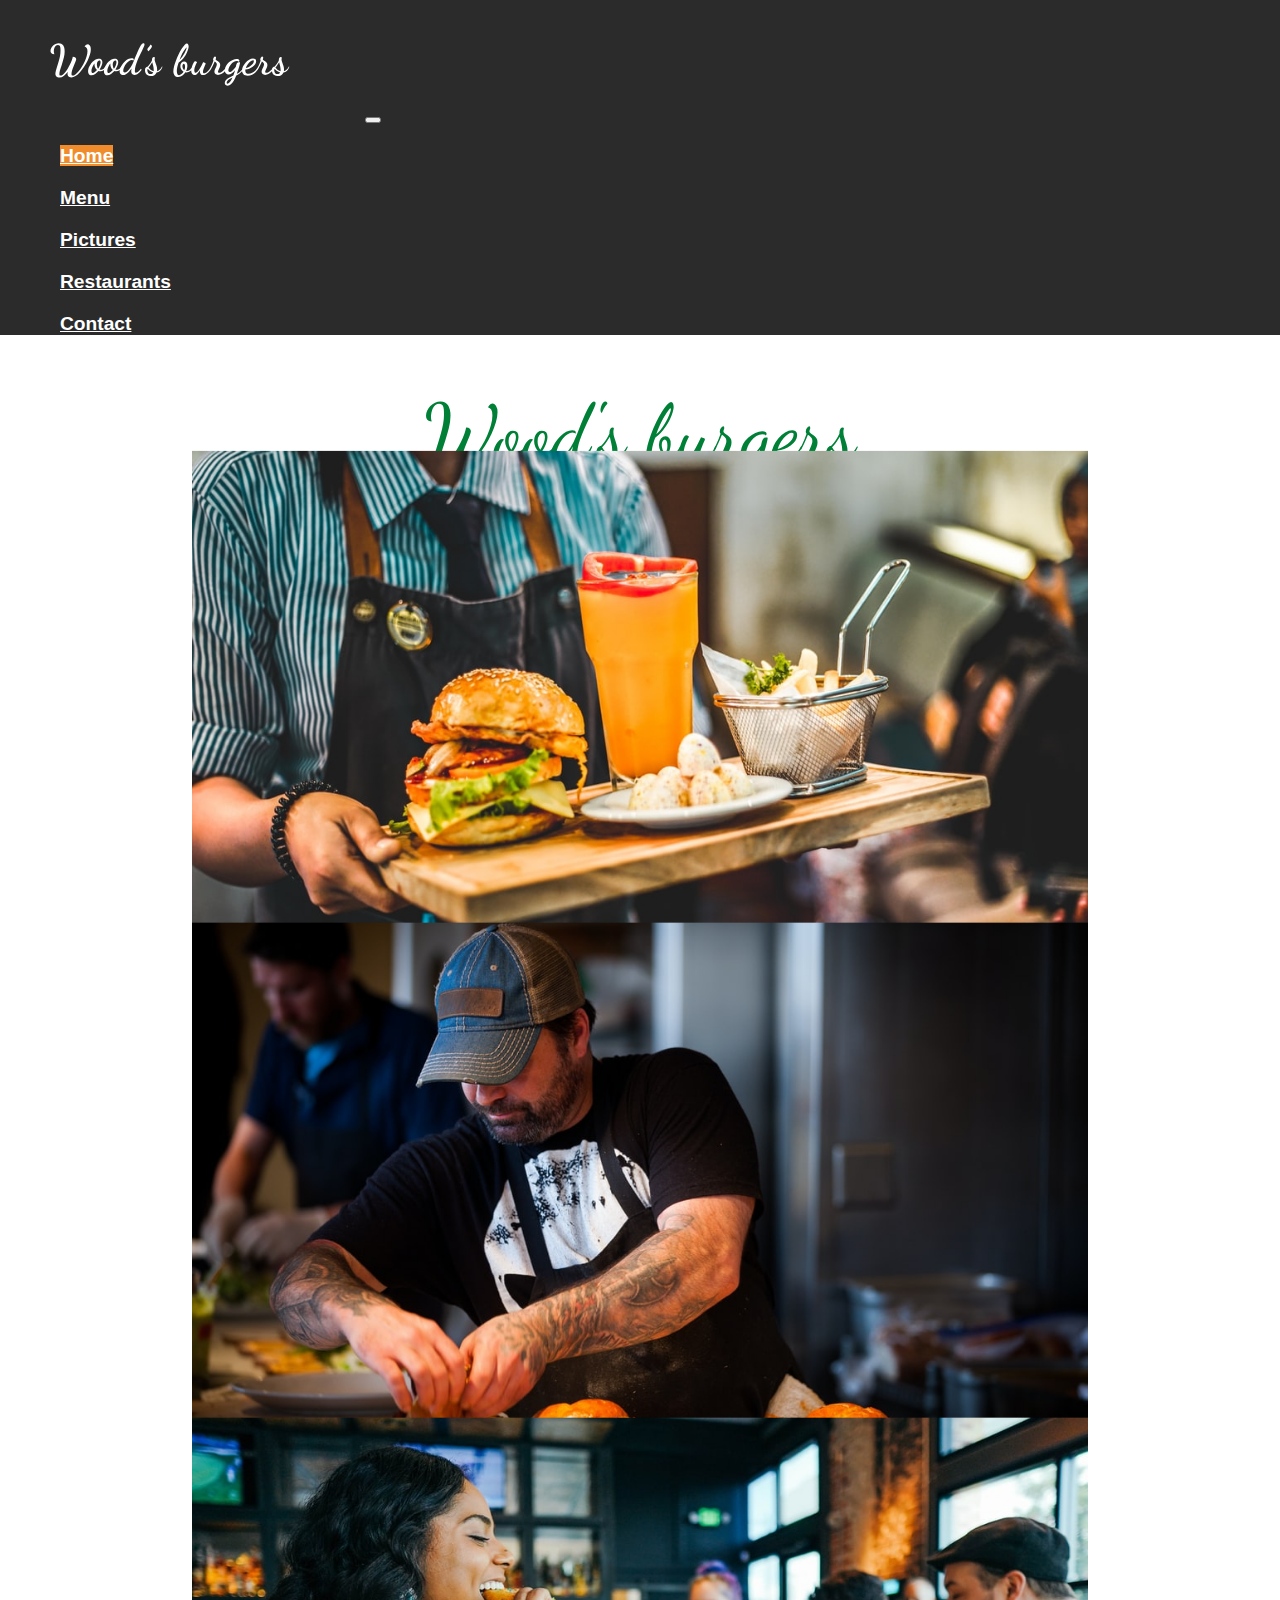
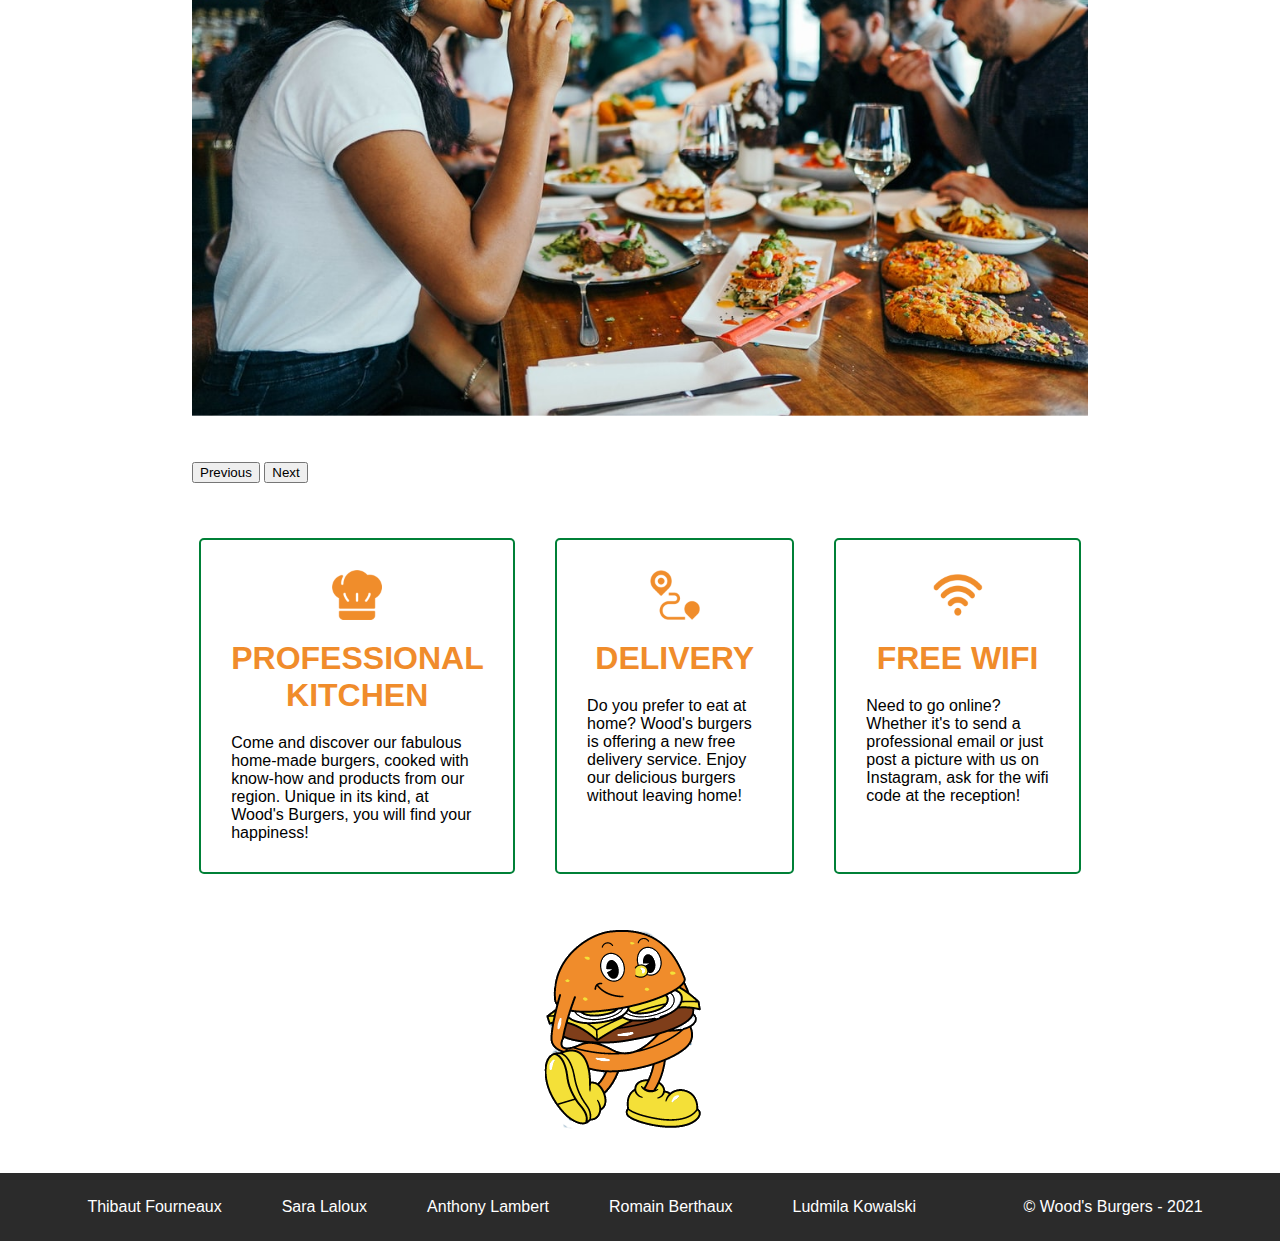
<file: index.html>
<!DOCTYPE html>
<html lang="en">
<head>
    <!-- CSS only -->
    <meta charset="UTF-8">
    <meta http-equiv="X-UA-Compatible" content="IE=edge">
    <meta name="viewport" content="width=device-width, initial-scale=1.0">
    <title>Wood's burger</title>
    <link rel="stylesheet" href="assets/style.css">
    <link rel="stylesheet" href="./Assets/global.css">
    <link rel="stylesheet" href="./Assets/header-footer.css">

    <!-----Fonts------->
    <link href="https://fonts.googleapis.com/css2?family=Dancing+Script:wght@700&family=Ma+Shan+Zheng&display=swap" rel="stylesheet"> 
    <link href="https://fonts.googleapis.com/css2?family=Dancing+Script:wght@700&family=Ma+Shan+Zheng&display=swap" rel="stylesheet"> 

    <link rel="stylesheet" href="https://stackpath.bootstrapcdn.com/bootstrap/4.1.3/css/bootstrap.min.css" integrity="sha384-MCw98/SFnGE8fJT3GXwEOngsV7Zt27NXFoaoApmYm81iuXoPkFOJwJ8ERdknLPMO" crossorigin="anonymous">
    <link href="https://cdn.jsdelivr.net/npm/bootstrap@5.1.0/dist/css/bootstrap.min.css" rel="stylesheet" integrity="sha384-KyZXEAg3QhqLMpG8r+8fhAXLRk2vvoC2f3B09zVXn8CA5QIVfZOJ3BCsw2P0p/We" crossorigin="anonymous">
</head>
<body>
  <header>
    <nav class="navbar navbar-expand-lg navbar-expand-xl flex-column-sm flex-column-xs sticky-top fixed-top navbar-dark">
      <img src="./Assets/wood's burger.svg" class="logo" alt="logo">
      <button class="navbar-toggler" type="button" data-toggle="collapse" data-target="#navbarNav" aria-controls="navbarNav" aria-expanded="false" aria-label="Toggle navigation">
        <span class="navbar-toggler-icon"></span>
      </button>
      <div class="collapse navbar-collapse" id="navbarNav">
        <ul class="nav nav-pills">
          <li class="nav-item">
            <a class="nav-link active" href="index.html">Home</a>
          </li>
          <li class="nav-item">
            <a class="nav-link" href="menu.html">Menu</a>
          </li>
          <li class="nav-item">
            <a class="nav-link" href="pictures.html">Pictures</a>
          </li>
          <li class="nav-item">
            <a class="nav-link" href="our-restaurants.html">Restaurants</a>
          </li>
          <li class="nav-item">
            <a class="nav-link" href="contact.html">Contact</a>
          </li>
        </ul>
      </div>
    </nav>
  </header>
    <main>
      <section class="main-title">
        <h1>Wood's burgers</h1>
        <h2>Don't worry, eat Woody</h2>
      </section>
      <section class="carouselcontainer">
        <div id="carouselCaptions" class="carousel slide" data-bs-ride="carousel">
          <div class="carousel-indicators">
            <button type="button" data-bs-target="#carouselCaptions" data-bs-slide-to="0" class="active" aria-current="true" aria-label="Slide 1"></button>
            <button type="button" data-bs-target="#carouselCaptions" data-bs-slide-to="1" aria-label="Slide 2"></button>
            <button type="button" data-bs-target="#carouselCaptions" data-bs-slide-to="2" aria-label="Slide 3"></button>
          </div>
          <div class="carousel-inner rounded">
            <div class="carousel-item active">
              <img src="./Assets/images/photo-1511421616335-5a9846f1afcb.jpg" class="d-block w-100" alt="...">
              <div class="carousel-caption d-none d-md-block slide1">
              </div>
            </div>
            <div class="carousel-item rounded">
              <img src="./Assets/images/photo-1541557435984-1c79685a082b.jpg" class="d-block w-100" alt="...">
              <div class="carousel-caption d-none d-md-block">

              </div>
            </div>
            <div class="carousel-item rounded">
              <img src="./Assets/images/photo-1592861956120-e524fc739696.jpg" class="d-block w-100" alt="...">
              <div class="carousel-caption d-none d-md-block">

              </div>
            </div>
          </div>
          <button class="carousel-control-prev" type="button" data-bs-target="#carouselCaptions" data-bs-slide="prev">
            <span class="carousel-control-prev-icon" aria-hidden="true"></span>
            <span class="visually-hidden">Previous</span>
          </button>
          <button class="carousel-control-next" type="button" data-bs-target="#carouselCaptions" data-bs-slide="next">
            <span class="carousel-control-next-icon" aria-hidden="true"></span>
            <span class="visually-hidden">Next</span>
          </button>
        </div>
      </section>

    <!---------article------------>

    <section class="comments">

      <article>
        <img class="icons" src="assets/images/chef.png" alt="cooker icon">
        <h2>Professional kitchen</h2>
        <p>
          Come and discover our fabulous home-made burgers, 
          cooked with know-how and products from our region. 
          Unique in its kind, at Wood's Burgers, you will find your happiness!
        </p>
        </article>

        <article>
            <img class="icons" src="assets/images/delivery.png" alt="delivery icon">
          <h2>Delivery</h2>
          <p>
            Do you prefer to eat at home? 
            Wood's burgers is offering a new free delivery service. 
            Enjoy our delicious burgers without leaving home!
          </p>
        </article>
        <article>
            <img class="icons" src="assets/images/wifi.png" alt="wifi icon">
          <h2>Free wifi</h2>
          <p>
            Need to go online? Whether it's to send 
            a professional email or just post a picture 
            with us on Instagram, ask for the wifi code at the reception!
          </p>
        </article>
    </section>
    <section class="logo-title">
      <img src="assets/images/logtrdetourp.png" alt="">
    </section>

    </main>

    <footer>
      <ul class="flex">
        <li>
          <a href="https://github.com/FourneauxThibaut">Thibaut	Fourneaux </a>
        </li>
        <li>
          <a href="https://github.com/saralaloux">Sara	Laloux </a>
        </li>
        <li>
          <a href="https://github.com/Kaleidosport"> Anthony  Lambert </a>
        </li>
        <li>
          <a href="https://github.com/kawtagan"> Romain	Berthaux </a>
        </li>
        <li>
          <a href="https://github.com/LudmilaKowalski"> Ludmila Kowalski </a>
        </li>
      </ul>
      <ul>
        <li>
          <p>&copy; Wood's Burgers - 2021</p>
        </li>
      </ul>
    </footer>
</body>
<!-- JavaScript Bundle with Popper -->
  <script src="https://cdn.jsdelivr.net/npm/bootstrap@5.1.0/dist/js/bootstrap.bundle.min.js" integrity="sha384-U1DAWAznBHeqEIlVSCgzq+c9gqGAJn5c/t99JyeKa9xxaYpSvHU5awsuZVVFIhvj" crossorigin="anonymous"></script>  
  <script src="https://code.jquery.com/jquery-3.3.1.slim.min.js" integrity="sha384-q8i/X+965DzO0rT7abK41JStQIAqVgRVzpbzo5smXKp4YfRvH+8abtTE1Pi6jizo" crossorigin="anonymous"></script>
  <script src="https://cdnjs.cloudflare.com/ajax/libs/popper.js/1.14.3/umd/popper.min.js" integrity="sha384-ZMP7rVo3mIykV+2+9J3UJ46jBk0WLaUAdn689aCwoqbBJiSnjAK/l8WvCWPIPm49" crossorigin="anonymous"></script>
  <script src="https://stackpath.bootstrapcdn.com/bootstrap/4.1.3/js/bootstrap.min.js" integrity="sha384-ChfqqxuZUCnJSK3+MXmPNIyE6ZbWh2IMqE241rYiqJxyMiZ6OW/JmZQ5stwEULTy" crossorigin="anonymous"></script>
</html>
</file>
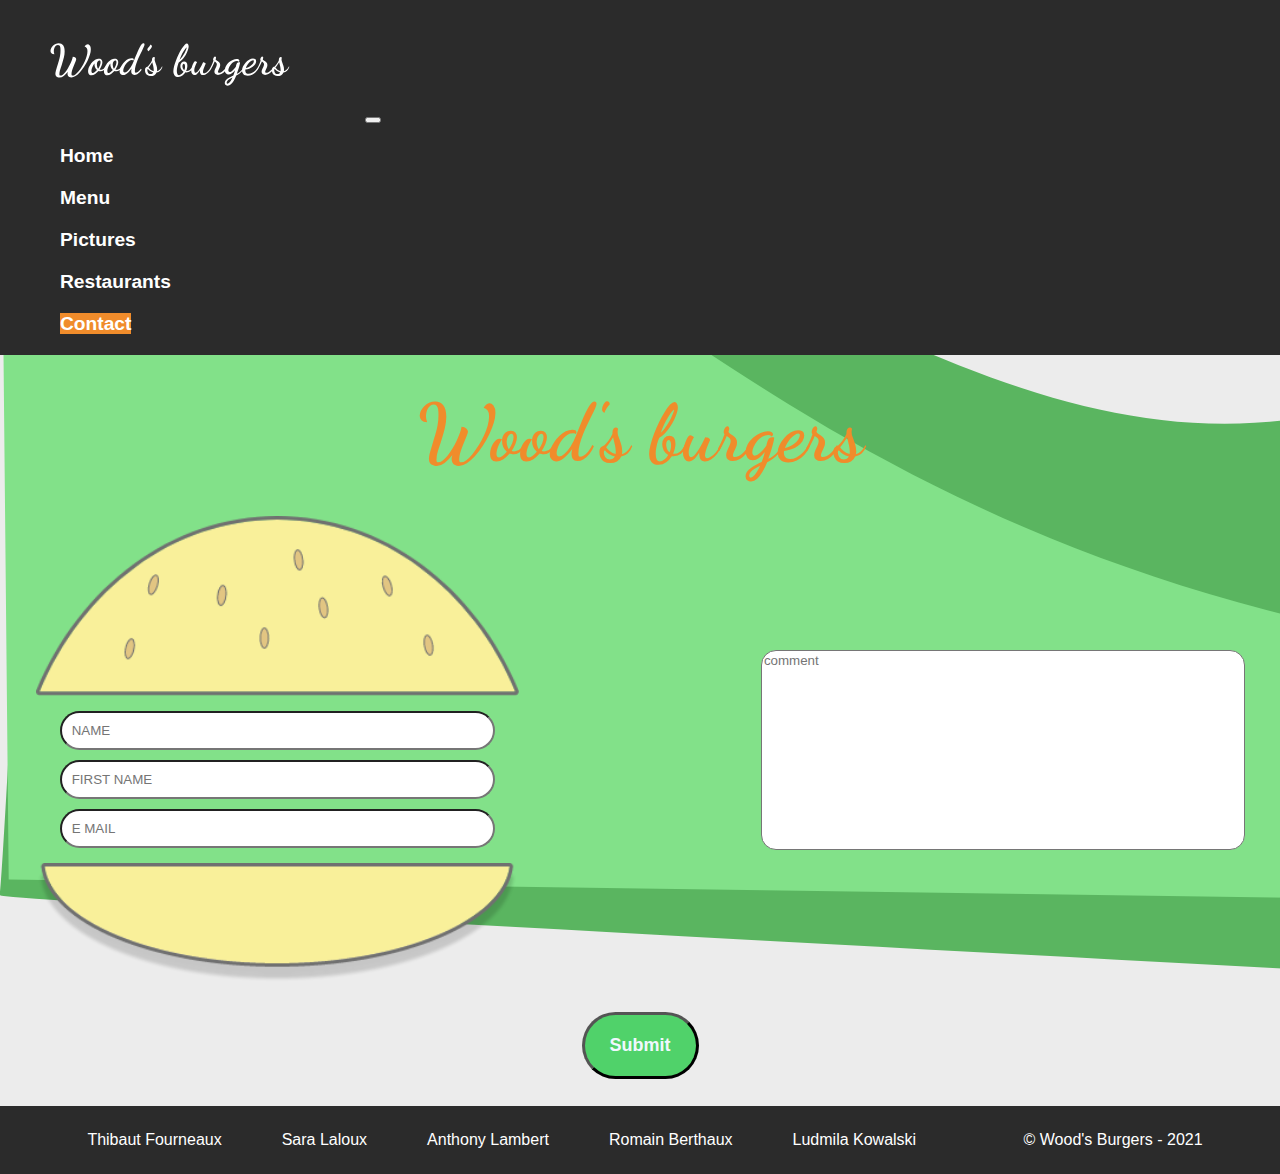
<file: contact.html>
<!DOCTYPE html>
<html lang="en">
  <head>
    <!-- meta -->
    <meta charset="utf-8" />
    <meta http-equiv="X-UA-Compatible" content="IE=edge">
    <meta name="viewport" content="width=device-width, initial-scale=1.0">
    <!-- links -->
    <link rel="stylesheet" type="text/css" href="./stylesheet/style.css" />
    <link rel="stylesheet" href="./Assets/global.css">
    <link rel="stylesheet" href="./Assets/header-footer.css">
    <!-- import -->
    <link rel="preconnect" href="https://fonts.googleapis.com">
    <link rel="preconnect" href="https://fonts.gstatic.com" crossorigin>
    <link href="https://fonts.googleapis.com/css2?family=Dancing+Script&display=swap" rel="stylesheet">
    <link rel="stylesheet" href="https://stackpath.bootstrapcdn.com/bootstrap/4.1.3/css/bootstrap.min.css" integrity="sha384-MCw98/SFnGE8fJT3GXwEOngsV7Zt27NXFoaoApmYm81iuXoPkFOJwJ8ERdknLPMO" crossorigin="anonymous">
    <!-- title -->
    <title>Contact</title></head>
  <body>
  <header>
    <nav class="navbar navbar-expand-lg navbar-expand-xl flex-column-sm flex-column-xs sticky-top fixed-top navbar-dark">
      <img src="./Assets/wood's burger.svg" class="logo" alt="logo">
      <button class="navbar-toggler" type="button" data-toggle="collapse" data-target="#navbarNav" aria-controls="navbarNav" aria-expanded="false" aria-label="Toggle navigation">
        <span class="navbar-toggler-icon"></span>
      </button>
      <div class="collapse navbar-collapse" id="navbarNav">
        <ul class="nav nav-pills">
          <li class="nav-item">
            <a class="nav-link" href="index.html">Home</a>
          </li>
          <li class="nav-item">
            <a class="nav-link" href="menu.html">Menu</a>
          </li>
          <li class="nav-item">
            <a class="nav-link" href="pictures.html">Pictures</a>
          </li>
          <li class="nav-item">
            <a class="nav-link" href="our-restaurants.html">Restaurants</a>
          </li>
          <li class="nav-item">
            <a class="nav-link active" href="contact.html">Contact</a>
          </li>
        </ul>
      </div>
    </nav>
  </header>
  <main>
    <section class="Titre">
      <h1 class="WOOD">Wood's burgers</h1>
    </section>
    <form action="action-page">
        <div class="container">
          <div class="upBlock">
            <div class="hamburger">
              <img src="asset/img/dessus bruger.png" alt="image pain"/>
              <div class="inputs">
                <input type="text" name="name" required="required" placeholder="NAME" />
                <input type="text" name="first name" required="required" placeholder="FIRST NAME" />
                <input type="text" name="e-mail" required="required" placeholder="E MAIL" />
              </div>
              <img src="asset/img/dessous burger.png" alt="pain du dessous" />
            </div>
            <textarea placeholder="comment" class="comment"></textarea>
          </div>  
          <div class="submitContainer">
          <input type="submit" class="sendButton"></input>
          </div>
        </div>
    </form>
  </main> 
  <footer>
    <ul class="flex">
      <li>
        <a href="https://github.com/FourneauxThibaut">Thibaut	Fourneaux </a>
      </li>
      <li>
        <a href="https://github.com/saralaloux">Sara	Laloux </a>
      </li>
      <li>
        <a href="https://github.com/Kaleidosport"> Anthony  Lambert </a>
      </li>
      <li>
        <a href="https://github.com/kawtagan"> Romain	Berthaux </a>
      </li>
      <li>
        <a href="https://github.com/LudmilaKowalski"> Ludmila Kowalski </a>
      </li>
    </ul>
    <ul>
      <li>
        <p>&copy; Wood's Burgers - 2021</p>
      </li>
    </ul>
  </footer>
  <script src="https://code.jquery.com/jquery-3.3.1.slim.min.js" integrity="sha384-q8i/X+965DzO0rT7abK41JStQIAqVgRVzpbzo5smXKp4YfRvH+8abtTE1Pi6jizo" crossorigin="anonymous"></script>
  <script src="https://cdnjs.cloudflare.com/ajax/libs/popper.js/1.14.3/umd/popper.min.js" integrity="sha384-ZMP7rVo3mIykV+2+9J3UJ46jBk0WLaUAdn689aCwoqbBJiSnjAK/l8WvCWPIPm49" crossorigin="anonymous"></script>
  <script src="https://stackpath.bootstrapcdn.com/bootstrap/4.1.3/js/bootstrap.min.js" integrity="sha384-ChfqqxuZUCnJSK3+MXmPNIyE6ZbWh2IMqE241rYiqJxyMiZ6OW/JmZQ5stwEULTy" crossorigin="anonymous"></script>
  </body>
</html>
</file>
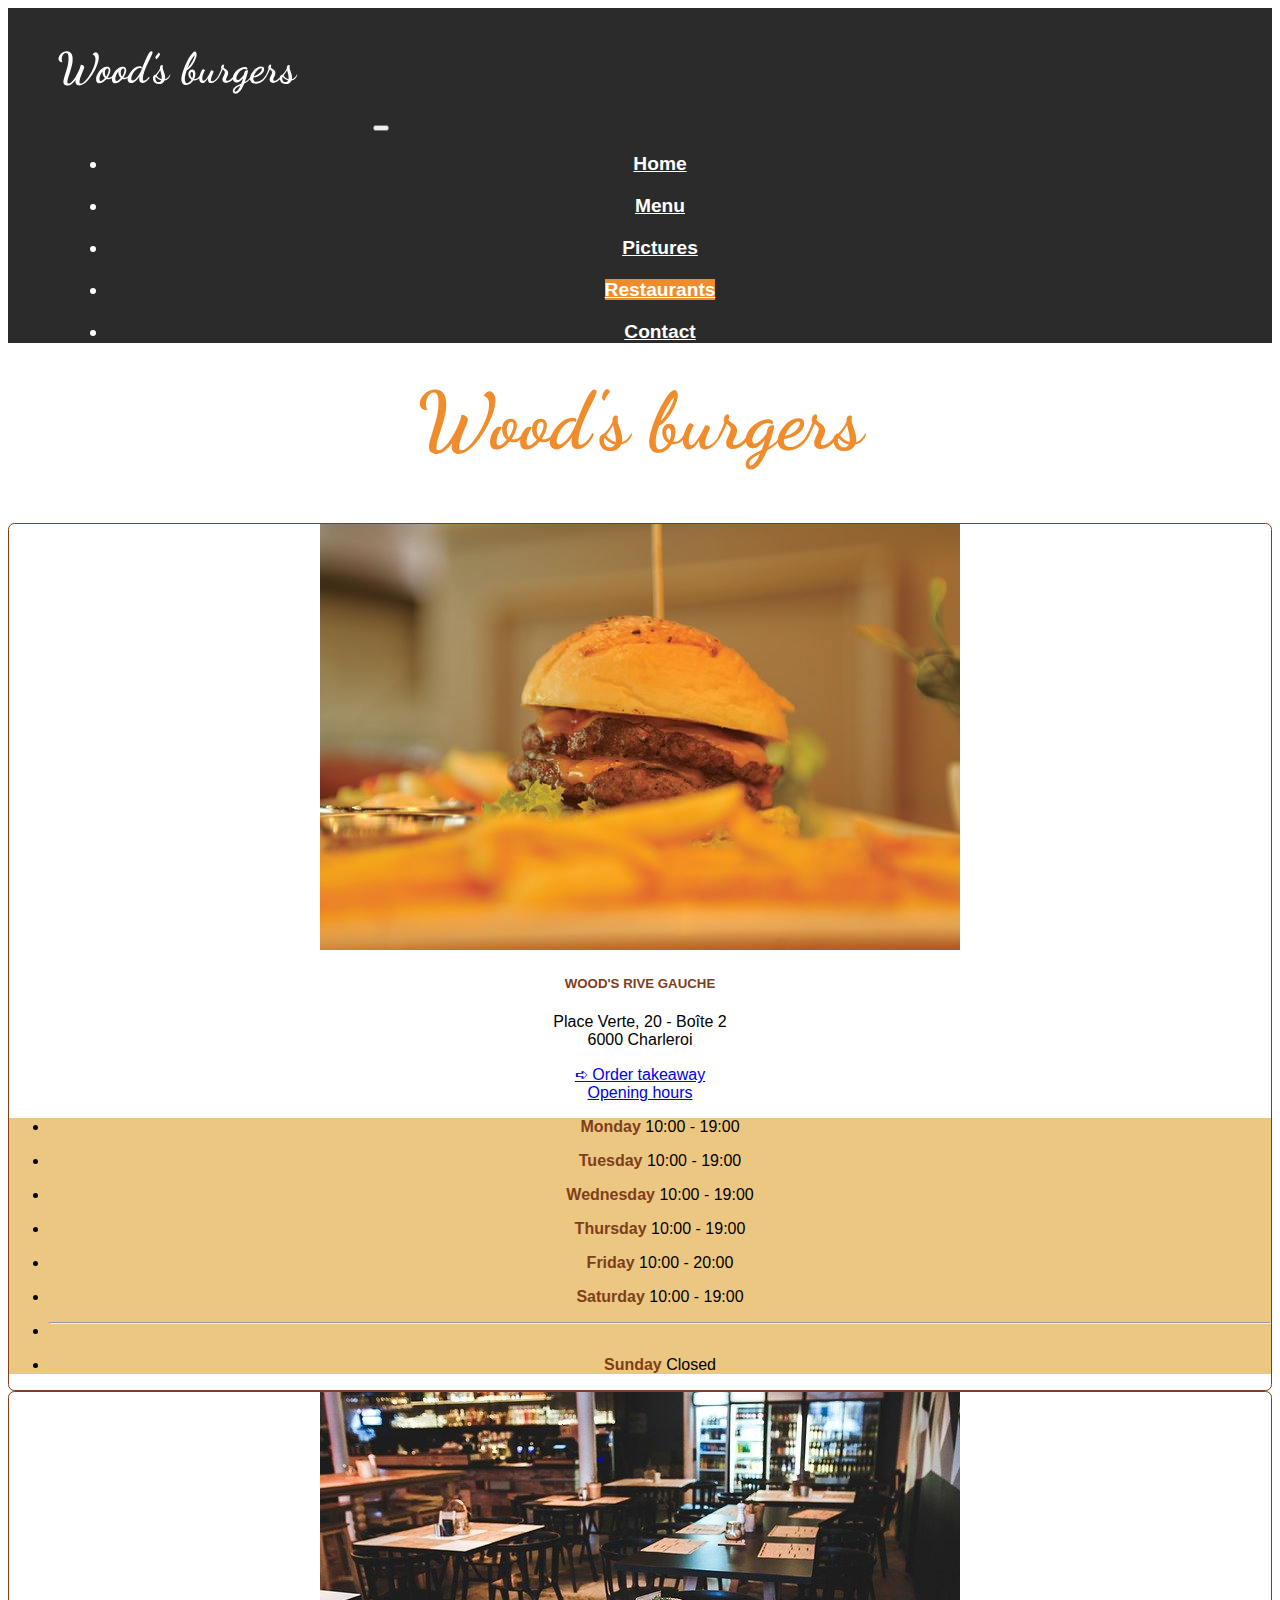
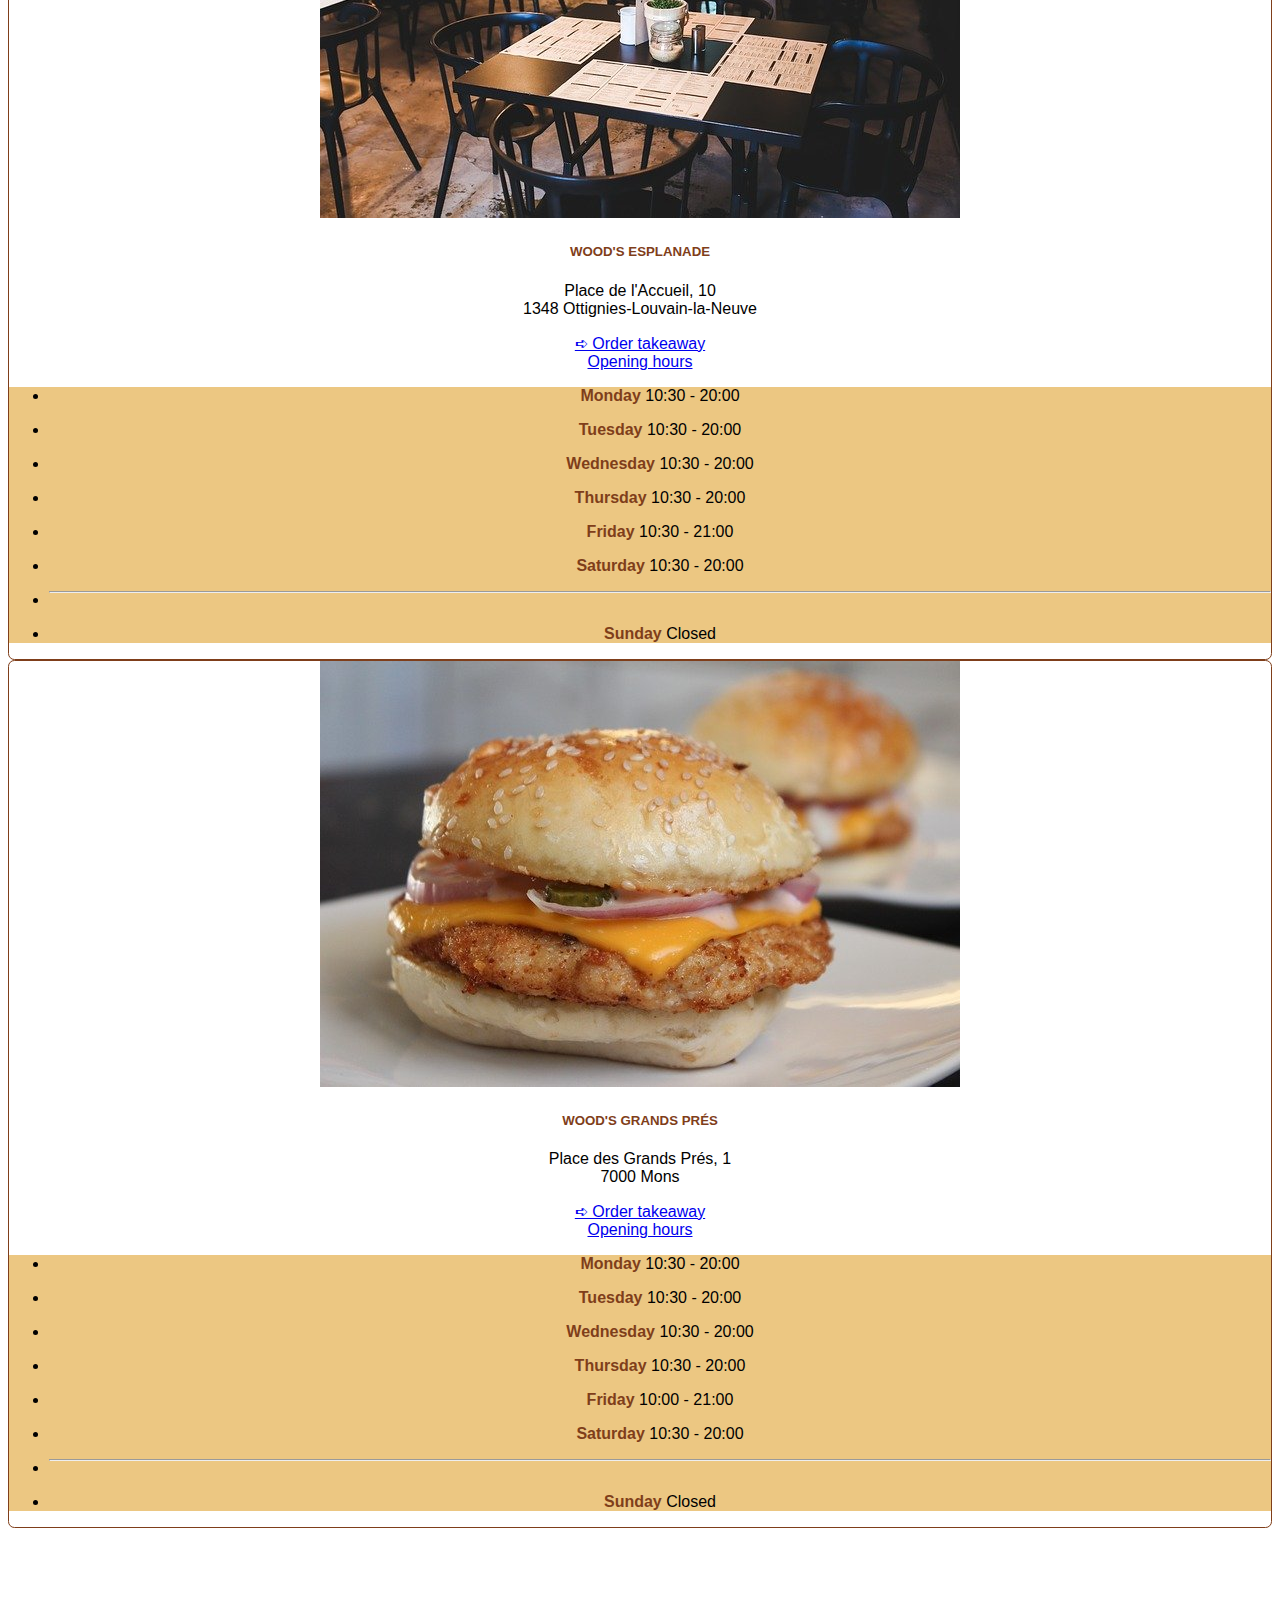
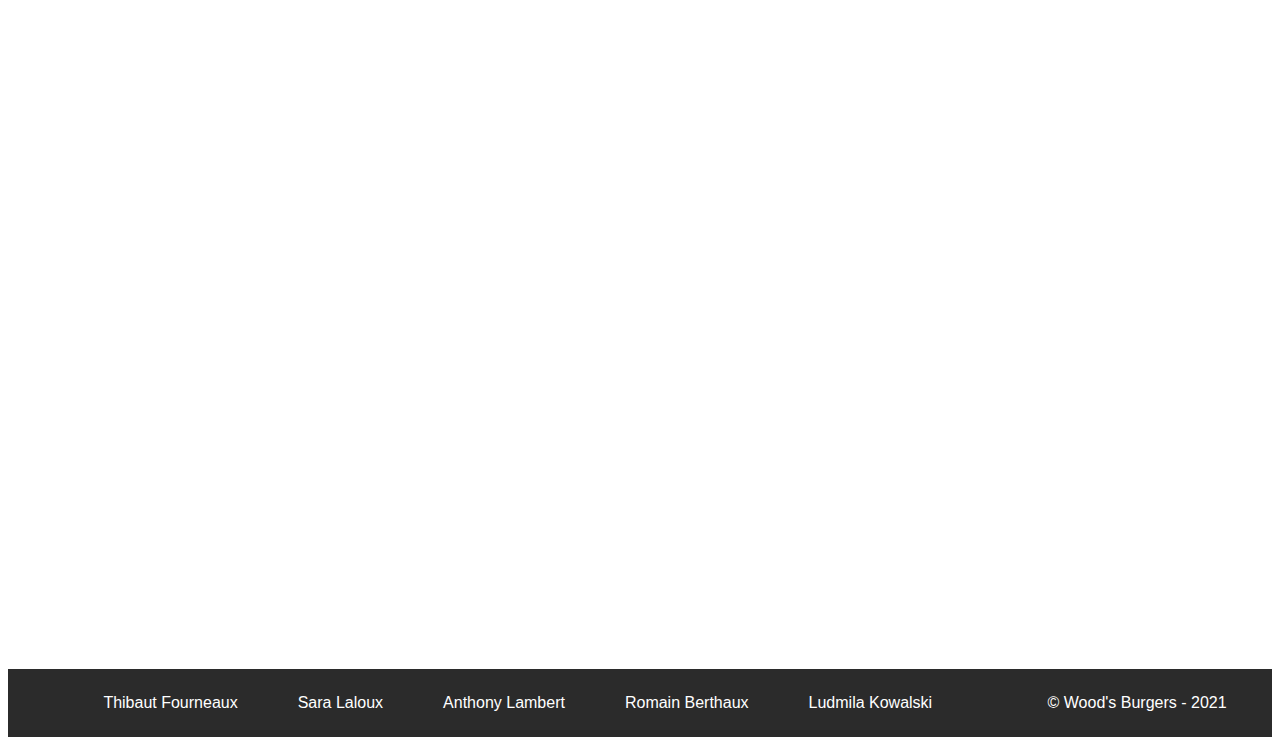
<file: our-restaurants.html>
<!doctype html>
<html lang="en">
  <head>
    <title>Our restaurants</title>
    <!-- Required meta tags -->
    <meta charset="utf-8">
    <meta name="description" content="Wood's restaurants in Belgium">
    <meta name="keywords" content="Addresses, schedules, map, burgers">
    <meta name="author" content="Kaleidosport">
    <meta name="viewport" content="width=device-width, initial-scale=1, shrink-to-fit=no">

    <!-- Bootstrap CSS -->
    <link rel="stylesheet" href="https://cdn.jsdelivr.net/npm/bootstrap@5.1.0/dist/css/bootstrap.min.css" integrity="sha384-KyZXEAg3QhqLMpG8r+8fhAXLRk2vvoC2f3B09zVXn8CA5QIVfZOJ3BCsw2P0p/We" crossorigin="anonymous">

    <!-- Additional CSS -->
    <link rel="stylesheet" href="./Assets/style-our-restaurants.css" />
    <link rel="stylesheet" href="./Assets/global.css">
    <link rel="stylesheet" href="./Assets/header-footer.css">

    <!-- Additional font -->
    <link href="https://fonts.googleapis.com/css2?family=Dancing+Script:wght@700&display=swap" rel="stylesheet">
  </head>
  <header>
    <nav class="navbar navbar-expand-lg navbar-expand-xl flex-column-sm flex-column-xs sticky-top fixed-top navbar-dark">
      <img src="./Assets/wood's burger.svg" class="logo" alt="logo">
      <button class="navbar-toggler" type="button" data-toggle="collapse" data-target="#navbarNav" aria-controls="navbarNav" aria-expanded="false" aria-label="Toggle navigation">
        <span class="navbar-toggler-icon"></span>
      </button>
      <div class="collapse navbar-collapse" id="navbarNav">
        <ul class="nav nav-pills">
          <li class="nav-item">
            <a class="nav-link" href="index.html">Home</a>
          </li>
          <li class="nav-item">
            <a class="nav-link" href="menu.html">Menu</a>
          </li>
          <li class="nav-item">
            <a class="nav-link" href="pictures.html">Pictures</a>
          </li>
          <li class="nav-item">
            <a class="nav-link active" href="our-restaurants.html">Restaurants</a>
          </li>
          <li class="nav-item">
            <a class="nav-link" href="contact.html">Contact</a>
          </li>
        </ul>
      </div>
    </nav>
  </header>
  <body>
    
    <header>
    <!-- Navbar & logo -->

    </header>

    <main>
       <!-- Title -->
       <section class="row main-title">
         <h1 class="col text-warning mt-4">
           Wood's burgers
         </h1>
       </section>
       <!-- Responsive Cards -->
       <section class="row row-cols-1 row-cols-md-3 g-4 my-3 px-3">
          <!-- 1st card: Rive Gauche -->
          <div class="col">
              <article class="card h-100 border-card">
                  <img src="./Assets/burger-4226039_640.jpg" class="card-img-top" alt="Woody's Rive Gauche">
                  <div class="card-body">
                      <h5 class="card-title">
                          <strong>WOOD'S RIVE GAUCHE</strong>
                      </h5>
                      <p class="card-text">
                          Place Verte, 20 - Boîte 2
                          <br>
                          6000 Charleroi
                      </p>
                      <div class="d-grid gap-2 col-sm-6 mx-auto w-100">
                        <a href="https://www.takeaway.com/be-fr/" class="btn btn-warning" target="blank_">
                          ➪ Order takeaway
                        </a>
                        <!-- Dropdown Rive Gauche -->
                        <div class="dropdown">
                          <a class="btn btn-success dropdown-toggle w-100" href="#" role="button" data-bs-toggle="dropdown" aria-expanded="false">
                            Opening hours
                          </a>
                          <ul class="dropdown-menu bg-dropdown">
                            <li><p class="dropdown-item"><strong>Monday  </strong>  10:00 - 19:00</p></li>
                            <li><p class="dropdown-item"><strong>Tuesday  </strong>  10:00 - 19:00</p></li>
                            <li><p class="dropdown-item"><strong>Wednesday  </strong>  10:00 - 19:00</p></li>
                            <li><p class="dropdown-item"><strong>Thursday  </strong>  10:00 - 19:00</p></li>
                            <li><p class="dropdown-item"><strong>Friday  </strong>  10:00 - 20:00</p></li>
                            <li><p class="dropdown-item"><strong>Saturday  </strong>  10:00 - 19:00</p></li>
                            <li><hr class="dropdown-divider"></li>
                            <li><p class="dropdown-item"><strong>Sunday  </strong>  Closed</p></li>
                          </ul>
                        </div>
                      </div>
                  </div>
                </article>
          </div>
          <!-- 2nd card: Esplanade -->
          <div class="col">
              <article class="card h-100 border-card">
                  <img src="./Assets/table-791167_640.jpg" class="card-img-top" alt="Woody's Esplanade">
                  <div class="card-body">
                      <h5 class="card-title">
                          <strong>WOOD'S ESPLANADE</strong>
                      </h5>
                      <p class="card-text">
                          Place de l'Accueil, 10
                          <br>
                          1348 Ottignies-Louvain-la-Neuve
                      </p>
                      <div class="d-grid gap-2 col-sm-6 mx-auto w-100">
                        <a href="https://www.takeaway.com/be-fr/" class="btn btn-warning" target="blank_">
                          ➪ Order takeaway
                        </a>
                        <!-- Dropdown Esplanade -->
                        <div class="dropdown">
                          <a class="btn btn-success dropdown-toggle w-100" href="#" role="button" data-bs-toggle="dropdown" aria-expanded="false">
                            Opening hours
                          </a>
                          <ul class="dropdown-menu bg-dropdown">
                            <li><p class="dropdown-item"><strong>Monday  </strong>  10:30 - 20:00</p></li>
                            <li><p class="dropdown-item"><strong>Tuesday  </strong>  10:30 - 20:00</p></li>
                            <li><p class="dropdown-item"><strong>Wednesday  </strong>  10:30 - 20:00</p></li>
                            <li><p class="dropdown-item"><strong>Thursday  </strong>  10:30 - 20:00</p></li>
                            <li><p class="dropdown-item"><strong>Friday  </strong>  10:30 - 21:00</p></li>
                            <li><p class="dropdown-item"><strong>Saturday  </strong>  10:30 - 20:00</p></li>
                            <li><hr class="dropdown-divider"></li>
                            <li><p class="dropdown-item"><strong>Sunday  </strong>  Closed</p></li>
                          </ul>
                        </div>
                      </div>
                  </div>
                </article>
          </div>
          <!-- 3rd card: Grands Prés -->
          <div class="col">
              <article class="card h-100 border-card">
                  <img src="./Assets/sandwich-434658_640.jpg" class="card-img-top" alt="Woody's Grands Prés">
                  <div class="card-body">
                      <h5 class="card-title">
                          <strong>WOOD'S GRANDS PRÉS</strong>
                      </h5>
                      <p class="card-text">
                          Place des Grands Prés, 1
                          <br>
                          7000 Mons
                      </p>
                      <div class="d-grid gap-2 col-sm-6 mx-auto w-100">
                        <a href="https://www.takeaway.com/be-fr/" class="btn btn-warning" target="blank_">
                          ➪ Order takeaway
                        </a>
                        <!-- Dropdown Grands Prés -->
                        <div class="dropdown">
                          <a class="btn btn-success dropdown-toggle w-100" href="#" role="button" data-bs-toggle="dropdown" aria-expanded="false">
                            Opening hours
                          </a>
                          <ul class="dropdown-menu bg-dropdown">
                            <li><p class="dropdown-item"><strong>Monday  </strong>  10:30 - 20:00</p></li>
                            <li><p class="dropdown-item"><strong>Tuesday  </strong>  10:30 - 20:00</p></li>
                            <li><p class="dropdown-item"><strong>Wednesday  </strong>  10:30 - 20:00</p></li>
                            <li><p class="dropdown-item"><strong>Thursday  </strong>  10:30 - 20:00</p></li>
                            <li><p class="dropdown-item"><strong>Friday  </strong>  10:00 - 21:00</p></li>
                            <li><p class="dropdown-item"><strong>Saturday  </strong>  10:30 - 20:00</p></li>
                            <li><hr class="dropdown-divider"></li>
                            <li><p class="dropdown-item"><strong>Sunday  </strong>  Closed</p></li>
                          </ul>
                        </div>
                      </div>
                  </div>
                </article>
          </div>
        </section>
        <!-- Responsive Cards end -->

        <!-- Responsive Map -->
        <section class="map-responsive my-4">
          <iframe src="https://www.google.com/maps/d/u/0/embed?mid=1zQfpVVHdFy9nFzXNSjH_syyOQMgFL85n" width="600px" height="450px" scrolling="no" style="border:0" allowfullscreen class="px-3"></iframe>
        </section>
       <!-- Responsive Map end -->
    </main>

    <footer>
      <!-- Lower bar for external links -->
      <ul class="flex">
        <li>
          <a href="https://github.com/FourneauxThibaut">Thibaut	Fourneaux </a>
        </li>
        <li>
          <a href="https://github.com/saralaloux">Sara	Laloux </a>
        </li>
        <li>
          <a href="https://github.com/Kaleidosport"> Anthony  Lambert </a>
        </li>
        <li>
          <a href="https://github.com/kawtagan"> Romain	Berthaux </a>
        </li>
        <li>
          <a href="https://github.com/LudmilaKowalski"> Ludmila Kowalski </a>
        </li>
      </ul>
      <ul>
        <li>
          <p>&copy; Wood's Burgers - 2021</p>
        </li>
      </ul>
    </footer>

  </body>
  <!-- Javascript -->
  <script src="https://cdn.jsdelivr.net/npm/bootstrap@5.1.0/dist/js/bootstrap.min.js" integrity="sha384-cn7l7gDp0eyniUwwAZgrzD06kc/tftFf19TOAs2zVinnD/C7E91j9yyk5//jjpt/" crossorigin="anonymous"></script>
  <!-- Javascript Bundle -->
  <script src="https://cdn.jsdelivr.net/npm/bootstrap@5.1.0/dist/js/bootstrap.bundle.min.js" integrity="sha384-U1DAWAznBHeqEIlVSCgzq+c9gqGAJn5c/t99JyeKa9xxaYpSvHU5awsuZVVFIhvj" crossorigin="anonymous"></script>
  <!-- bootstrap -->
  <script src="https://code.jquery.com/jquery-3.3.1.slim.min.js" integrity="sha384-q8i/X+965DzO0rT7abK41JStQIAqVgRVzpbzo5smXKp4YfRvH+8abtTE1Pi6jizo" crossorigin="anonymous"></script>
  <script src="https://cdnjs.cloudflare.com/ajax/libs/popper.js/1.14.3/umd/popper.min.js" integrity="sha384-ZMP7rVo3mIykV+2+9J3UJ46jBk0WLaUAdn689aCwoqbBJiSnjAK/l8WvCWPIPm49" crossorigin="anonymous"></script>
  <script src="https://stackpath.bootstrapcdn.com/bootstrap/4.1.3/js/bootstrap.min.js" integrity="sha384-ChfqqxuZUCnJSK3+MXmPNIyE6ZbWh2IMqE241rYiqJxyMiZ6OW/JmZQ5stwEULTy" crossorigin="anonymous"></script>

</html>
</file>
<file: Assets/global.css>
@import url(./header-footer.scss);
h1 {
  font-family: 'Dancing Script', cursive !important;
  font-size: 5rem !important;
  margin-top: 30px !important;
  text-align: center !important;
}
/*# sourceMappingURL=global.css.map */
</file>
<file: Assets/header-footer.css>
* {
  font-family: Arial, Helvetica, sans-serif;
}

::-moz-selection {
  background-color: #f08c2b;
  color: white;
}

::selection {
  background-color: #f08c2b;
  color: white;
}

header {
  width: 100%;
  font-weight: bold;
  font-size: 1.2rem;
  color: white;
  background-color: #2b2b2b;
}

header .logo {
  width: 240px;
  height: auto;
  margin: 20px 70px 15px 0;
}

header .navbar {
  padding: 0 100px;
}

header .navbar .navbar-brand {
  margin-right: 80px;
}

header .nav-item {
  margin: 25px 20px;
}

header .nav-item a {
  color: white;
  -webkit-transition-duration: 0.3s;
          transition-duration: 0.3s;
}

header .nav-item a:hover {
  color: #f08c2b;
  -webkit-transition-duration: 0.5s;
          transition-duration: 0.5s;
}

header .active {
  background-color: #f08c2b !important;
}

footer {
  width: 100%;
  display: -webkit-box !important;
  display: -ms-flexbox !important;
  display: flex !important;
  -webkit-box-orient: horizontal;
  -webkit-box-direction: normal;
      -ms-flex-direction: row;
          flex-direction: row;
  -webkit-box-pack: space-evenly;
      -ms-flex-pack: space-evenly;
          justify-content: space-evenly;
  color: white;
  background-color: #2b2b2b;
  position: relative;
}

footer ul, footer ol {
  list-style: none;
}

footer dl, footer ol, footer ul {
  margin-top: 0;
  margin-bottom: 0;
}

footer .flex {
  display: -webkit-box !important;
  display: -ms-flexbox !important;
  display: flex !important;
  -ms-flex-wrap: wrap;
      flex-wrap: wrap;
}

footer ul li {
  margin: 25px 30px;
}

footer a {
  color: white !important;
  list-style: inherit;
  text-decoration: inherit !important;
  padding: 0px 10px;
  -webkit-transition-duration: 0.3s;
          transition-duration: 0.3s;
}

footer a:hover {
  color: #f08c2b !important;
  -webkit-transition-duration: 0.5s;
          transition-duration: 0.5s;
}

@media (max-width: 1335px) {
  footer ul li {
    margin: 25px 20px;
  }
}

@media (max-width: 1300px) {
  header .navbar {
    padding: 0 50px;
  }
  header .navbar .navbar-brand {
    margin-right: 35px;
  }
  header .nav-item {
    margin: 20px 10px;
  }
}

@media (max-width: 1220px) {
  footer ul li {
    margin: 25px 10px;
  }
}

@media (max-width: 1100px) {
  header .logo {
    width: 200px;
    margin: 20px 50px 15px 0;
  }
  header .navbar {
    padding: 0 50px;
  }
  header .navbar .navbar-brand {
    margin-right: 25px;
  }
  header .nav-item {
    margin: 20px 8px;
  }
  footer {
    -webkit-box-orient: vertical;
    -webkit-box-direction: normal;
        -ms-flex-direction: column;
            flex-direction: column;
    text-align: center;
  }
  footer .flex {
    -webkit-box-orient: vertical;
    -webkit-box-direction: normal;
        -ms-flex-direction: column;
            flex-direction: column;
  }
  footer ul {
    margin: 15px;
  }
  footer ul li {
    margin: 8px 10px;
  }
}

@media (max-width: 1000px) {
  main .gallery h2 {
    font-size: 2.5rem;
  }
}

@media (max-width: 767px) {
  header .logo {
    width: 180px;
    margin: 0 10px;
  }
  main .gallery h2 {
    font-size: 2rem;
  }
}

@media (max-width: 375px) {
  header .logo {
    width: 150px;
    margin: 0 5px;
  }
  main .gallery h2 {
    font-size: 2rem;
  }
}
/*# sourceMappingURL=header-footer.css.map */
</file>
<file: stylesheet/style.css>
@charset "UTF-8";
html {
  -webkit-box-sizing: border-box;
          box-sizing: border-box;
}

*, *:before, *:after {
  -webkit-box-sizing: inherit;
          box-sizing: inherit;
}

body, h1, h2, h3, h4, h5, h6, p, ol, ul {
  margin: 0;
  padding: 0;
}

ol, ul {
  list-style: none;
}

img {
  max-width: 100%;
  height: auto;
}

a {
  color: inherit;
  list-style: inherit;
  text-decoration: inherit;
}

.WOOD {
  font-family: 'Dancing Script', cursive !important;
  color: #f08c2b;
  font-size: 5rem;
  margin-top: 45px;
  text-align: center;
}

body {
  position: relative;
  display: -webkit-box;
  display: -ms-flexbox;
  display: flex;
  -ms-flex-wrap: wrap;
      flex-wrap: wrap;
  -webkit-box-pack: center;
      -ms-flex-pack: center;
          justify-content: center;
  -webkit-box-align: start;
      -ms-flex-align: start;
          align-items: flex-start;
  background-color: #ececec;
}

.upBlock {
  display: -webkit-box;
  display: -ms-flexbox;
  display: flex;
  width: 100%;
  -webkit-box-align: center;
      -ms-flex-align: center;
          align-items: center;
  -webkit-box-pack: justify;
      -ms-flex-pack: justify;
          justify-content: space-between;
}
.contactForm {
  width: 80%;
  display: -webkit-box;
  display: -ms-flexbox;
  display: flex;
  -ms-flex-wrap: wrap;
      flex-wrap: wrap;
  -webkit-box-pack: center;
      -ms-flex-pack: center;
          justify-content: center;
}

.hamburger, textarea {
  width: 40%;
}

img {
  width: 100%;
}

.inputs {
  margin-top: 15px;
  margin-bottom: 15px;
  display: -webkit-box;
  display: -ms-flexbox;
  display: flex;
  -webkit-box-orient: vertical;
  -webkit-box-direction: normal;
      -ms-flex-direction: column;
          flex-direction: column;
  width: 90%;
}

.hamburger {
  display: -webkit-box;
  display: -ms-flexbox;
  display: flex;
  -ms-flex-wrap: wrap;
      flex-wrap: wrap;
  -webkit-box-pack: center;
      -ms-flex-pack: center;
          justify-content: center;
}

.inputs input:not(:last-child) {
  margin-bottom: 10px;
}

.inputs input {
  border-radius: 20px;
  padding: 10px;
}

.comment {
  height: 200px;
  border-radius: 15px;
  resize: none;
}

.sendButton {
  padding: 20px 25px;
  border-radius: 40px;
  font-size: large;
  font-weight: bold;
  background-color: #50D26A;
  color: aliceblue;
  border-width: 3px;
}

body {
  background-image: url(../asset/img/Tracé_1.png), url(../asset/img/Tracé_2.png);
  background-position: top 150px, right 10px, center;
  background-repeat: no-repeat;
}

.submitContainer {
  margin: 27.5px 0;
  width: 100%;
  display: -webkit-box;
  display: -ms-flexbox;
  display: flex;
  -webkit-box-pack: center;
      -ms-flex-pack: center;
          justify-content: center;
}

.container {
  margin-top: 35px;
}
/*# sourceMappingURL=style.css.map */
</file>
<file: Assets/style-our-restaurants.css>
h1 {
  font-family: 'Dancing Script', cursive;
  color: #f08c2b;
  font-size: 5rem;
  margin-top: 60px;
  text-align: center;
}

* {
  font-family: Arial, Helvetica, sans-serif;
}

::-moz-selection {
  background-color: #f08c2b;
  color: white;
}

::selection {
  background-color: #f08c2b;
  color: white;
}

header {
  font-weight: bold;
  font-size: 1.2rem;
  color: white;
  background-color: #2b2b2b;
}

header .logo {
  width: 240px;
  height: auto;
  margin: 20px 70px 15px 0;
}

header .navbar {
  padding: 0 100px;
}

header .navbar .navbar-brand {
  margin-right: 80px;
}

header .nav-item {
  margin: 25px 20px;
}

header .nav-item a {
  color: white;
  -webkit-transition-duration: 0.3s;
          transition-duration: 0.3s;
}

header .nav-item a:hover {
  color: #f08c2b;
  -webkit-transition-duration: 0.5s;
          transition-duration: 0.5s;
}

header .active {
  background-color: #f08c2b !important;
}

/* General style */
[class^="col"] {
  text-align: center;
}

/* Making the map responsive */
.map-responsive {
  position: relative;
  padding-bottom: 56.25%;
  padding-top: 30px;
  max-height: 200px !important;
}

.map-responsive iframe {
  left: 0;
  top: 0;
  height: 100%;
  width: 100%;
  position: absolute;
}

/* Harmonizing strong items */
strong {
  font-weight: 600;
  color: #7f3e1a;
}

/* Applying personal styles to components: cards */
.border-card {
  border: 0.1rem solid #7f3e1a;
  border-radius: 0.4rem;
}

.bg-dropdown {
  background-color: #ecc782;
}

/* Applying personal styles to components: buttons */
.btn:focus, .btn-warning:focus, .btn-warning:active, .btn-success:focus, .btn-success:active, .btn:active {
  box-shadow: none;
  -webkit-box-shadow: none;
}

.btn-warning:hover {
  background-color: #ffa700;
}

.button-success:hover {
  background-color: #07673a;
}

/* Title */
footer {
  display: -webkit-box;
  display: -ms-flexbox;
  display: flex;
  -webkit-box-orient: horizontal;
  -webkit-box-direction: normal;
      -ms-flex-direction: row;
          flex-direction: row;
  -webkit-box-pack: space-evenly;
      -ms-flex-pack: space-evenly;
          justify-content: space-evenly;
  color: white;
  background-color: #2b2b2b;
  position: relative;
}

footer ul, footer ol {
  list-style: none;
}

footer dl, footer ol, footer ul {
  margin-top: 0;
  margin-bottom: 0;
}

footer .flex {
  display: -webkit-box;
  display: -ms-flexbox;
  display: flex;
  -ms-flex-wrap: wrap;
      flex-wrap: wrap;
}

footer ul li {
  margin: 25px 30px;
}

footer a {
  color: white !important;
  list-style: inherit;
  text-decoration: inherit !important;
  padding: 0px 10px;
  -webkit-transition-duration: 0.3s;
          transition-duration: 0.3s;
}

footer a:hover {
  color: #f08c2b !important;
  -webkit-transition-duration: 0.5s;
          transition-duration: 0.5s;
}

.visible-xs {
  display: none !important;
}

@media (max-width: 1335px) {
  footer ul li {
    margin: 25px 20px;
  }
}

@media (max-width: 1300px) {
  header .navbar {
    padding: 0 50px;
  }
  header .navbar .navbar-brand {
    margin-right: 35px;
  }
  header .nav-item {
    margin: 20px 10px;
  }
}

@media (max-width: 1220px) {
  footer ul li {
    margin: 25px 10px;
  }
}

@media (max-width: 1100px) {
  header .logo {
    width: 200px;
    margin: 20px 50px 15px 0;
  }
  header .navbar {
    padding: 0 50px;
  }
  header .navbar .navbar-brand {
    margin-right: 25px;
  }
  header .nav-item {
    margin: 20px 8px;
  }
  footer {
    -webkit-box-orient: vertical;
    -webkit-box-direction: normal;
        -ms-flex-direction: column;
            flex-direction: column;
    text-align: center;
  }
  footer .flex {
    -webkit-box-orient: vertical;
    -webkit-box-direction: normal;
        -ms-flex-direction: column;
            flex-direction: column;
  }
  footer ul {
    margin: 15px;
  }
  footer ul li {
    margin: 8px 10px;
  }
}

@media (max-width: 767px) {
  header .logo {
    width: 180px;
    margin: 0 10px;
  }
}

@media (max-width: 375px) {
  header .logo {
    width: 150px;
    margin: 0 5px;
  }
}
/*# sourceMappingURL=style-our-restaurants.css.map */
</file>
<file: assets/style.css>
/*! minireset.css v0.0.6 | MIT License | github.com/jgthms/minireset.css */
html, body, p, ol, ul, li, dl, dt, dd, blockquote, figure, fieldset, legend, textarea, pre, iframe, hr, h1, h2, h3, h4, h5, h6 {
  margin: 0;
  padding: 0;
}

h1, h2, h3, h4, h5, h6 {
  font-size: 100%;
  font-weight: normal;
}

ul {
  list-style: none;
}

button, input, select {
  margin: 0;
}

html {
  -webkit-box-sizing: border-box;
          box-sizing: border-box;
}

*, *::before, *::after {
  -webkit-box-sizing: inherit;
          box-sizing: inherit;
}

img, video {
  height: auto;
  max-width: 100%;
}

iframe {
  border: 0;
}

table {
  border-collapse: collapse;
  border-spacing: 0;
}

td, th {
  padding: 0;
}

.main-title {
  margin: 10px 0 50px 0;
}

.carousel-item {
  height: 55vh;
}

.carousel {
  margin: 0 auto;
  width: 70% !important;
}

.carousel img {
  height: auto;
  width: 100%;
  -o-object-fit: cover !important;
     object-fit: cover !important;
  -webkit-transform: translateY(-25%);
          transform: translateY(-25%);
}

.carousel-inner .title {
  color: #008037;
  font-size: 7rem;
  font-family: "Dancing Script", cursive;
  padding-top: 20px;
}

.carousel-inner h2 {
  text-align: center;
  font-size: 1.5rem;
}

.logo-title {
  margin: 20px 0;
  display: block;
  width: 50px;
}

@media only screen and (max-width: 1200px) {
  .carousel img {
    -webkit-transform: translateY(-10%) !important;
            transform: translateY(-10%) !important;
  }
}

@media only screen and (max-width: 1000px) {
  .carousel img {
    -webkit-transform: translateY(0) !important;
            transform: translateY(0) !important;
  }
}

@media only screen and (max-width: 768px) {
  .main-title {
    text-align: center;
    display: block;
  }
  .main-title h1 {
    color: #008037;
    font-size: 3rem;
    font-family: 'Dancing Script', cursive;
    padding-top: 20px;
  }
  .main-title h2 {
    font-size: 1.5rem;
    color: black;
  }
}

@media only screen and (max-width: 600px) {
  .comments {
    -webkit-box-orient: vertical !important;
    -webkit-box-direction: normal !important;
        -ms-flex-direction: column !important;
            flex-direction: column !important;
  }
  .comments article {
    padding: 30px;
    margin: 20px;
    border: solid 1px #008037;
  }
  .comments article h2 {
    text-align: center;
    color: #f08c2b;
    font-size: 1rem;
  }
}

@media only screen and (min-width: 600px) and (max-width: 800px) {
  .comments {
    -webkit-box-orient: vertical !important;
    -webkit-box-direction: normal !important;
        -ms-flex-direction: column !important;
            flex-direction: column !important;
  }
  .comments article {
    padding: 30px;
    margin: 20px;
    border: solid 1px #008037;
  }
  .comments article h2 {
    text-align: center;
    color: #f08c2b;
    font-size: 2rem;
  }
  .main-title {
    text-align: center;
    display: block;
  }
  .main-title h1 {
    color: #008037;
    font-size: 3rem;
    font-family: 'Dancing Script', cursive;
    padding-top: 20px;
  }
  .main-title h2 {
    font-size: 1.5rem;
    color: black;
  }
  /*  .comments{
        display: flex;
        flex-direction: column;
        flex-wrap: nowrap;
        justify-content: flex-start;
        align-items: stretch;
        align-content: stretch;
    }*/
  .logo-title {
    width: 15%;
    margin: 0 auto;
  }
}

@media only screen and (min-width: 800px) {
  .comments {
    margin: 0 auto;
    width: 90%;
    display: -webkit-box;
    display: -ms-flexbox;
    display: flex;
    -webkit-box-orient: horizontal;
    -webkit-box-direction: normal;
        -ms-flex-direction: row;
            flex-direction: row;
    -ms-flex-wrap: nowrap;
        flex-wrap: nowrap;
    -ms-flex-pack: distribute;
        justify-content: space-around;
    -webkit-box-align: stretch;
        -ms-flex-align: stretch;
            align-items: stretch;
    -ms-flex-line-pack: stretch;
        align-content: stretch;
  }
  .comments article {
    padding: 30px;
    margin: 20px;
    border: solid 1px #008037;
  }
  .comments article h2 {
    text-align: center;
    color: #f08c2b;
    font-size: 2rem;
    text-transform: uppercase;
  }
  .main-title {
    text-align: center;
  }
  .main-title h1 {
    color: #008037;
    font-size: 5rem;
    font-family: 'Dancing Script', cursive;
    padding-top: 20px;
  }
  .main-title h2 {
    font-size: 1.5rem;
    color: black;
  }
}

.comments {
  width: 72% !important;
  padding: 35px 0;
  display: -webkit-box;
  display: -ms-flexbox;
  display: flex;
  -webkit-box-orient: vertical;
  -webkit-box-direction: normal;
      -ms-flex-direction: column;
          flex-direction: column;
  -ms-flex-wrap: wrap-reverse;
      flex-wrap: wrap-reverse;
  -webkit-box-pack: justify;
      -ms-flex-pack: justify;
          justify-content: space-between;
  -webkit-box-align: stretch;
      -ms-flex-align: stretch;
          align-items: stretch;
  -ms-flex-line-pack: stretch;
      align-content: stretch;
}

article {
  padding: 30px;
  margin: 20px;
  border: solid 2px #008037;
  border-radius: 5px;
}

article h2 {
  margin: 20px 0;
  text-align: center;
  color: #f08c2b;
  font-weight: bolder;
  font-size: 2rem;
}

.logo-title {
  width: 15%;
  margin: 0 auto 40px;
}

.carousel {
  margin: 0 auto;
  width: 90%;
}

.carousel-inner .title {
  color: #008037;
  font-size: 4rem;
  font-family: 'Dancing Script', cursive;
  padding-top: 20px;
}

.carousel-inner h2 {
  text-align: center;
  font-size: 1.5rem;
}

@media only screen and (min-width: 768px) {
  .main-title {
    text-align: center;
  }
  .main-title h1 {
    color: #008037;
    font-size: 5rem;
    font-family: 'Dancing Script', cursive;
    padding-top: 20px;
  }
  .main-title h2 {
    font-size: 1.5rem;
    color: black;
  }
}

.comments {
  margin: 0 auto;
  width: 90%;
  display: -webkit-box;
  display: -ms-flexbox;
  display: flex;
  -webkit-box-orient: horizontal;
  -webkit-box-direction: normal;
      -ms-flex-direction: row;
          flex-direction: row;
  -ms-flex-wrap: nowrap;
      flex-wrap: nowrap;
  -ms-flex-pack: distribute;
      justify-content: space-around;
  -webkit-box-align: stretch;
      -ms-flex-align: stretch;
          align-items: stretch;
  -ms-flex-line-pack: stretch;
      align-content: stretch;
}

.comments article {
  padding: 30px;
  margin: 20px;
  border: 2px solid #008037;
}

.comments article h2 {
  text-align: center;
  color: #f08c2b;
  font-size: 2rem;
  text-transform: uppercase;
}

.icons {
  display: block;
  width: 50px;
  margin: 0 auto;
}
/*# sourceMappingURL=style.css.map */
</file>
